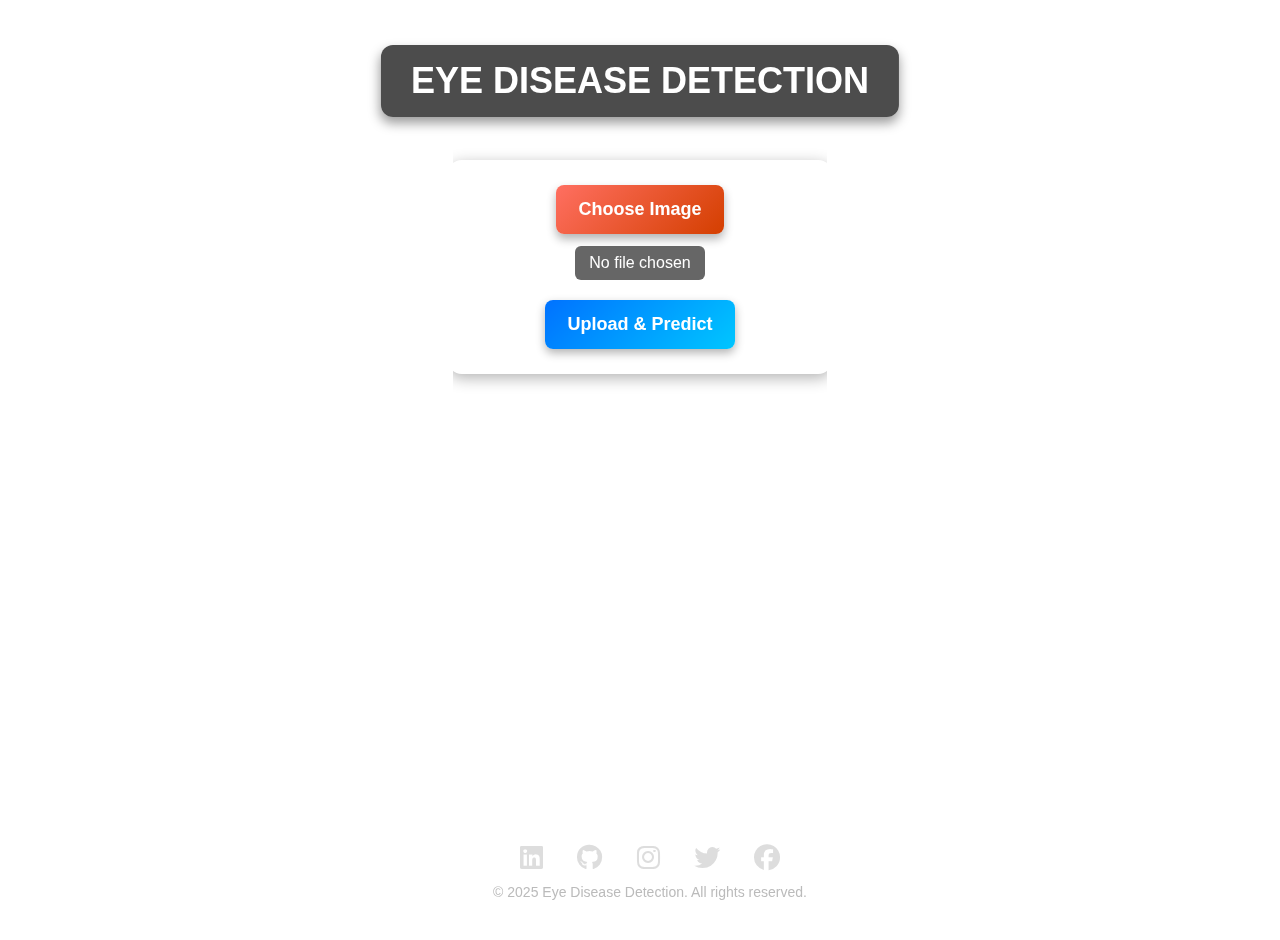
<file: templates/index.html>
<!DOCTYPE html>
<html lang="en">

<head>
    <meta charset="UTF-8" />
    <title>Eye Disease Detection</title>
    <meta name="viewport" content="width=device-width, initial-scale=1" />
    <!-- Font Awesome for social icons -->
    <link rel="stylesheet" href="https://cdnjs.cloudflare.com/ajax/libs/font-awesome/6.5.0/css/all.min.css" />
    <style>
        /* General Layout */
        html,
        body {
            height: 100%;
            margin: 0;
            font-family: "Poppins", sans-serif;
            color: white;
            display: flex;
            flex-direction: column;
            align-items: center;
            overflow-x: hidden;
            position: relative;
            background: none;
        }

        body {
            min-height: 100vh;
            justify-content: flex-start;
            padding: 20px;
            background: none;
            position: relative;
            flex-grow: 1;
        }

        /* Background Image with Blur */
        body::before {
            content: "";
            position: fixed;
            top: 0;
            left: 0;
            width: 100vw;
            height: 100vh;
            background: url('https://images.pexels.com/photos/801867/pexels-photo-801867.jpeg?auto=compress&cs=tinysrgb&dpr=2&h=650&w=940') no-repeat center center / cover;
            filter: blur(8px) brightness(50%);
            z-index: -1;
        }

        /* Header Title */
        .header {
            position: fixed;
            top: 5%;
            left: 50%;
            transform: translateX(-50%);
            font-size: 36px;
            font-weight: bold;
            text-transform: uppercase;
            background: rgba(0, 0, 0, 0.7);
            padding: 15px 30px;
            border-radius: 12px;
            box-shadow: 0px 6px 12px rgba(0, 0, 0, 0.4);
            animation: fadeInSmooth 1.2s ease-in-out;
            z-index: 10;
            text-align: center;
        }

        @keyframes fadeInSmooth {
            from {
                opacity: 0;
                transform: translate(-50%, -15px);
            }

            to {
                opacity: 1;
                transform: translate(-50%, 0);
            }
        }

        /* Main content container for pushing footer down */
        main {
            margin-top: 140px;
            /* enough space for fixed header */
            flex-grow: 1;
            width: 100%;
            max-width: 420px;
            display: flex;
            flex-direction: column;
            align-items: center;
        }

        /* Form Styling */
        form {
            background: rgba(255, 255, 255, 0.18);
            padding: 25px;
            border-radius: 14px;
            backdrop-filter: blur(15px);
            box-shadow: 0px 4px 15px rgba(0, 0, 0, 0.3);
            transition: transform 0.3s ease-in-out;
            width: 100%;
            display: flex;
            flex-direction: column;
            align-items: center;
            gap: 20px;
        }

        form:hover {
            transform: scale(1.05);
        }

        /* Custom File Upload */
        .file-upload {
            display: flex;
            flex-direction: column;
            gap: 12px;
            align-items: center;
            width: 100%;
        }

        /* Hide native input */
        .file-upload input[type="file"] {
            display: none;
        }

        /* Custom label as button */
        .file-upload label {
            background: linear-gradient(135deg, #ff6f61, #d43f00);
            color: white;
            padding: 14px 22px;
            font-size: 18px;
            cursor: pointer;
            border-radius: 8px;
            font-weight: bold;
            box-shadow: 0 5px 10px rgba(0, 0, 0, 0.3);
            transition: background 0.3s, transform 0.2s;
            display: inline-block;
            user-select: none;
            width: fit-content;
        }

        .file-upload label:hover {
            background: linear-gradient(135deg, #e64a41, #a83200);
            transform: scale(1.1);
        }

        /* Filename display */
        #file-name {
            font-size: 16px;
            color: #fff;
            background: rgba(0, 0, 0, 0.6);
            padding: 8px 14px;
            border-radius: 6px;
            max-width: 80%;
            word-wrap: break-word;
            transition: all 0.3s ease-in-out;
            text-align: center;
            user-select: none;
        }

        /* Submit Button */
        button {
            background: linear-gradient(135deg, #0072ff, #00c6ff);
            color: white;
            border: none;
            padding: 14px 22px;
            font-size: 18px;
            cursor: pointer;
            border-radius: 8px;
            font-weight: bold;
            box-shadow: 0 4px 10px rgba(0, 0, 0, 0.3);
            transition: background 0.3s, transform 0.2s;
            width: fit-content;
        }

        button:hover {
            background: linear-gradient(135deg, #0057e1, #009fdd);
            transform: scale(1.1);
        }

        /* Footer - always at bottom */
        footer {
            text-align: center;
            padding: 20px 10px;
            font-family: Arial, sans-serif;
            border-top: 1px solid rgba(255, 255, 255, 0.3);
            width: 100%;
            max-width: 420px;
            margin: 0 auto;
            flex-shrink: 0;
            color: #ddd;
            user-select: none;
        }

        .social-icons {
            margin: 10px 0;
        }

        .social-icons a {
            display: inline-block;
            margin: 0 15px;
            font-size: 26px;
            color: #ddd;
            text-decoration: none;
            transition: transform 0.3s, color 0.3s;
        }

        .social-icons a:hover {
            transform: scale(1.3);
        }

        .linkedin:hover {
            color: #0073b1;
        }

        .github:hover {
            color: #333;
            filter: brightness(1.2);
        }

        .instagram:hover {
            color: #C13584;
        }

        .twitter:hover {
            color: #1DA1F2;
        }

        .facebook:hover {
            color: #3b5998;
        }

        .copyright {
            font-size: 14px;
            margin-top: 8px;
            color: #bbb;
        }

        /* Responsive */
        @media (max-width: 480px) {
            .header {
                font-size: 28px;
                padding: 12px 20px;
            }

            form {
                width: 95%;
            }

            .file-upload label,
            button {
                font-size: 16px;
                padding: 12px 18px;
            }
        }
    </style>
</head>

<body>
    <div class="header">Eye Disease Detection</div>

    <main>
        <form action="/" method="POST" enctype="multipart/form-data">
            <div class="file-upload">
                <label for="file">Choose Image</label>
                <input type="file" name="file" id="file" accept="image/*" required onchange="displayFileName()" />
                <span id="file-name">No file chosen</span>
            </div>
            <button type="submit">Upload &amp; Predict</button>
        </form>
    </main>

    <footer>
        <div class="social-icons">
            <a href="https://www.linkedin.com/sumit7366" target="_blank" class="linkedin"><i
                    class="fab fa-linkedin"></i></a>
            <a href="https://github.com/sumit7366" target="_blank" class="github"><i class="fab fa-github"></i></a>
            <a href="https://www.instagram.com/9._sumit" target="_blank" class="instagram"><i
                    class="fab fa-instagram"></i></a>
            <a href="https://twitter.com" target="_blank" class="twitter"><i class="fab fa-twitter"></i></a>
            <a href="https://www.facebook.com" target="_blank" class="facebook"><i class="fab fa-facebook"></i></a>
        </div>
        <div class="copyright">
            &copy; 2025 Eye Disease Detection. All rights reserved.
        </div>
    </footer>

    <script>
        function displayFileName() {
            const fileInput = document.getElementById("file");
            const fileName = document.getElementById("file-name");
            fileName.textContent =
                fileInput.files.length > 0 ? fileInput.files[0].name : "No file chosen";
        }
    </script>
</body>

</html>
</file>
